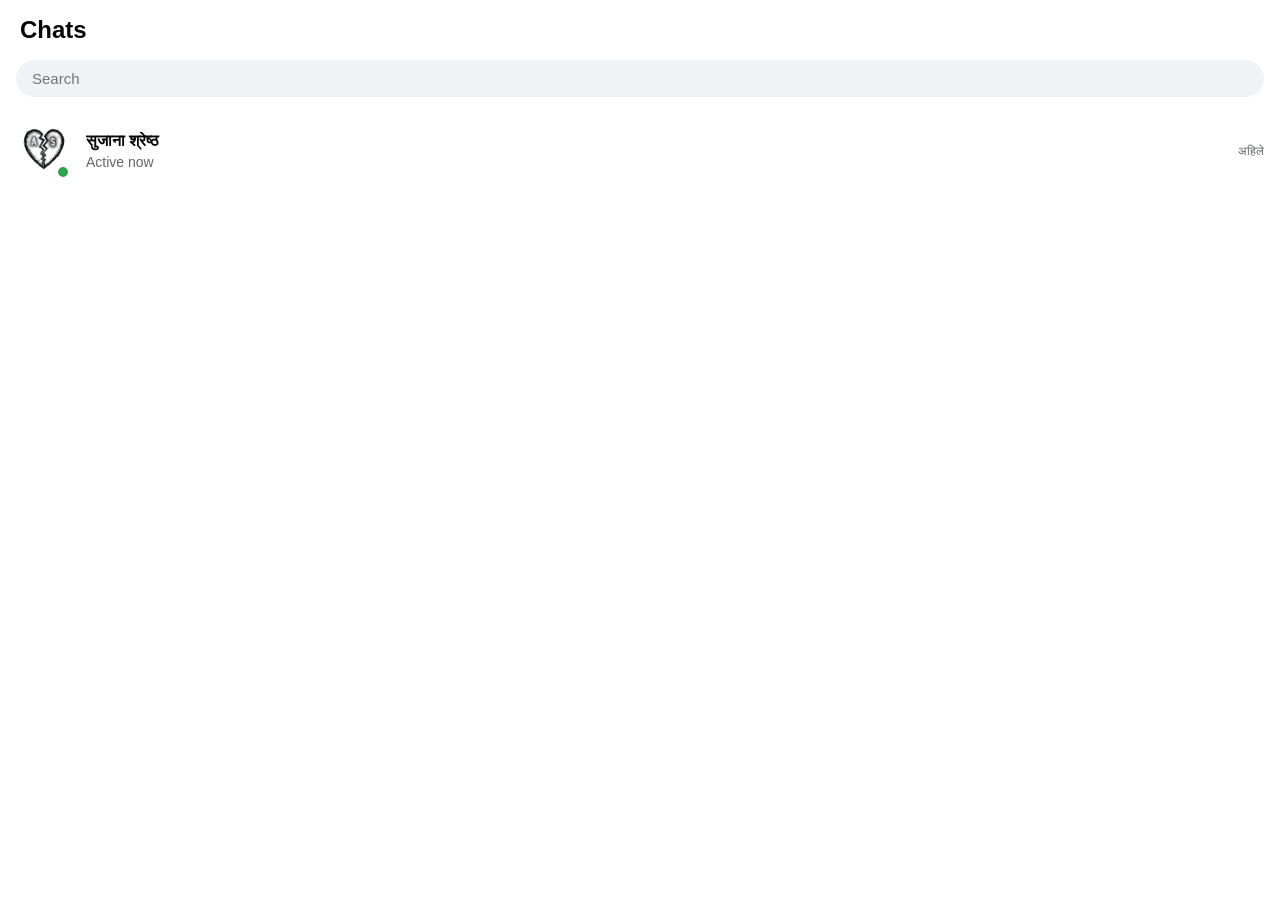
<file: index.html>
<!DOCTYPE html>
<html lang="ne">
<head>
  <meta charset="UTF-8">
  <meta name="viewport" content="width=device-width, initial-scale=1.0, maximum-scale=1.0, user-scalable=no">
  <meta name="theme-color" content="#ffffff">
  <title>Messenger - Chats</title>
  <link rel="manifest" href="manifest.json">
  <style>
    * {
      box-sizing: border-box;
    }
    body {
      background-color: #ffffff;
      margin: 0;
      font-family: -apple-system, BlinkMacSystemFont, "Segoe UI", Roboto, Helvetica, Arial, sans-serif;
    }
    .home-header {
      display: flex;
      justify-content: space-between;
      align-items: center;
      padding: 16px 20px;
      font-size: 24px;
      font-weight: bold;
      color: #050505;
    }
    .search-bar-container {
      padding: 0 16px 12px 16px;
    }
    .search-bar {
      width: 100%;
      padding: 10px 16px;
      background-color: #f0f2f5;
      border: none;
      border-radius: 20px;
      font-size: 15px;
      outline: none;
    }
    .chat-list {
      list-style: none;
      padding: 0;
      margin: 0;
    }
    .chat-item {
      display: flex;
      align-items: center;
      padding: 12px 16px;
      text-decoration: none;
      color: inherit;
      transition: background 0.2s;
    }
    .chat-item:hover {
      background-color: #f5f6f7;
    }
    .chat-avatar-container {
      position: relative;
      margin-right: 14px;
      flex-shrink: 0;
    }
    .chat-avatar {
      width: 56px;
      height: 56px;
      border-radius: 50%;
      object-fit: cover;
    }
    .online-badge {
      position: absolute;
      bottom: 2px;
      right: 2px;
      width: 14px;
      height: 14px;
      background-color: #31a24c;
      border: 2px solid #ffffff;
      border-radius: 50%;
    }
    .chat-details {
      flex: 1;
      overflow: hidden;
    }
    .chat-name {
      font-size: 16px;
      font-weight: 600;
      color: #050505;
      margin: 0 0 4px 0;
    }
    .chat-last-msg {
      font-size: 14px;
      color: #65676b;
      margin: 0;
      white-space: nowrap;
      overflow: hidden;
      text-overflow: ellipsis;
    }
    .chat-meta {
      font-size: 12px;
      color: #65676b;
      text-align: right;
      white-space: nowrap;
      margin-left: 8px;
    }
  </style>
</head>
<body>

  <header class="home-header">
    <span>Chats</span>
  </header>

  <div class="search-bar-container">
    <input type="text" class="search-bar" id="searchInput" placeholder="Search">
  </div>

  <ul class="chat-list">
    <!-- यहाँ क्लिक गरेपछि छुट्टै message.html खुल्छ -->
    <a href="message.html" class="chat-item" id="sujanaChatItem">
      <div class="chat-avatar-container">
        <img src="Sujana.png" alt="Sujana" class="chat-avatar" id="homeAvatar">
        <span class="online-badge"></span>
      </div>
      <div class="chat-details">
        <h4 class="chat-name" id="homeName">सुजाना श्रेष्ठ</h4>
        <p class="chat-last-msg" id="homeLastMsg">Active now</p>
      </div>
      <div class="chat-meta">
        <span id="homeTime">अहिले</span>
      </div>
    </a>
  </ul>

  <script>
    if ('serviceWorker' in navigator) {
      window.addEventListener('load', () => {
        navigator.serviceWorker.register('sw.js').catch(err => console.log('SW Error:', err));
      });
    }

    function loadHomePreview() {
      const savedData = JSON.parse(localStorage.getItem('hybridChatData'));
      if (!savedData) return;

      if (savedData.name) {
        document.getElementById('homeName').textContent = savedData.name;
      }
      if (savedData.avatar) {
        document.getElementById('homeAvatar').src = savedData.avatar;
      }
      if (savedData.messages && savedData.messages.length > 0) {
        const lastMsg = savedData.messages[savedData.messages.length - 1];
        document.getElementById('homeLastMsg').textContent =
          (lastMsg.sender === 'user' ? 'You: ' : '') + lastMsg.text;

        document.getElementById('homeTime').textContent =
          lastMsg.date && lastMsg.time ? `${lastMsg.date}, ${lastMsg.time}` : (lastMsg.time || 'अहिले');
      }
    }

    document.getElementById('searchInput').addEventListener('input', function () {
      const q = this.value.toLowerCase();
      const name = document.getElementById('homeName').textContent.toLowerCase();
      document.getElementById('sujanaChatItem').style.display = name.includes(q) ? 'flex' : 'none';
    });

    loadHomePreview();
    window.addEventListener('focus', loadHomePreview);
  </script>
</body>
</html>
</file>
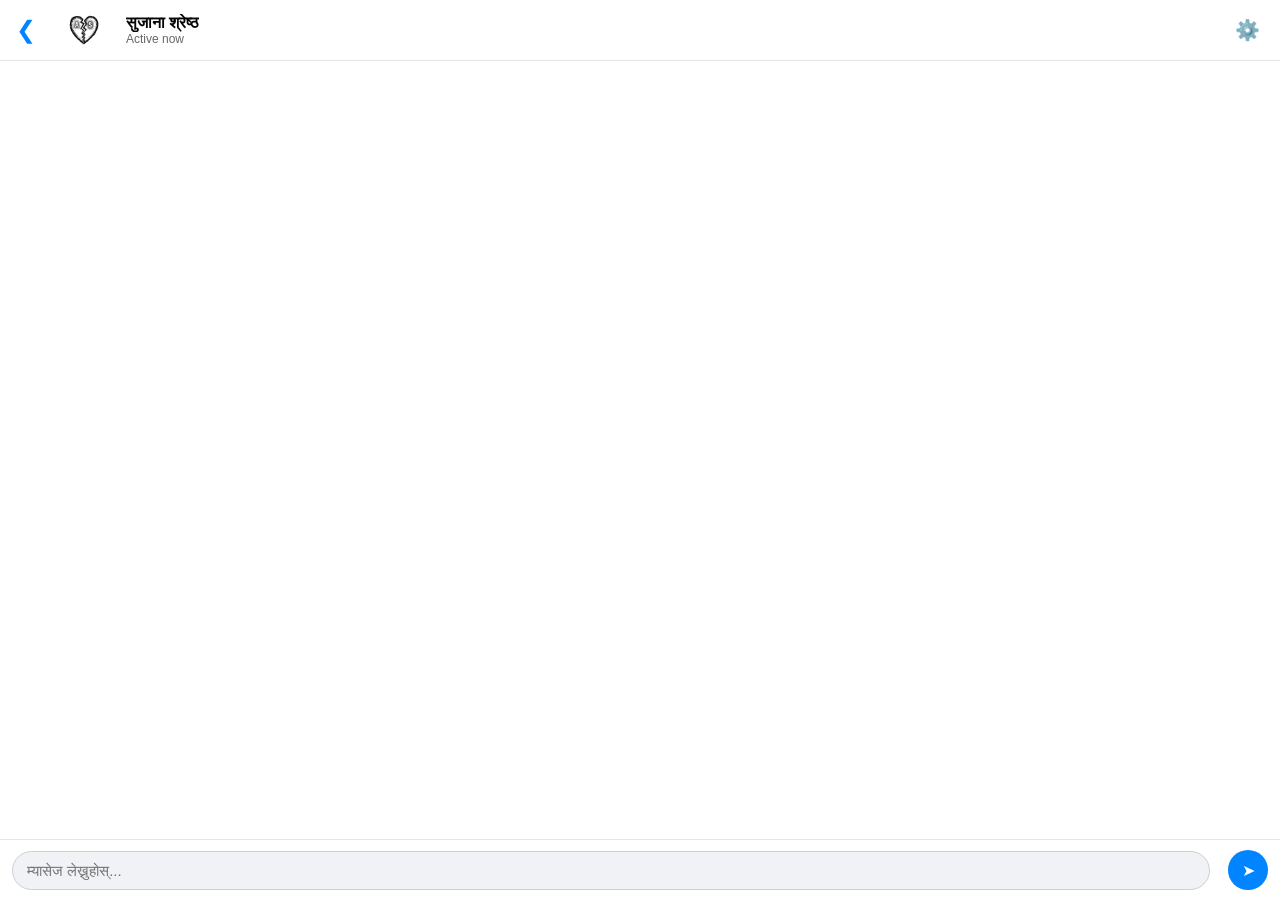
<file: home.html>
<!DOCTYPE html>
<html lang="ne">
<head>
  <meta charset="UTF-8">
  <meta name="viewport" content="width=device-width, initial-scale=1.0, maximum-scale=1.0, user-scalable=no">
  <meta name="theme-color" content="#0084ff">
  <title>Message</title>
  <link rel="stylesheet" href="style.css?v=5">
  <style>
    * {
      box-sizing: border-box;
    }

    html, body {
      margin: 0;
      padding: 0;
      width: 100%;
      height: 100%;
      overflow: hidden;
      background-color: #ffffff;
      font-family: -apple-system, BlinkMacSystemFont, "Segoe UI", Roboto, Helvetica, Arial, sans-serif;
    }

    .app-container {
      position: fixed;
      top: 0;
      left: 0;
      width: 100%;
      height: 100%;
      display: flex;
      flex-direction: column;
      background-color: #ffffff;
      overflow: hidden;
    }

    .chat-header {
      display: flex;
      align-items: center;
      justify-content: space-between;
      padding: 10px 14px;
      background-color: #ffffff;
      border-bottom: 1px solid #e4e6eb;
      flex-shrink: 0;
      z-index: 20;
    }

    .header-left {
      display: flex;
      align-items: center;
      gap: 10px;
      min-width: 0;
    }

    .back-btn {
      text-decoration: none;
      color: #0084ff;
      font-size: 24px;
      padding: 4px 8px 4px 2px;
      display: flex;
      align-items: center;
      justify-content: center;
      line-height: 1;
      flex-shrink: 0;
    }

    .avatar {
      width: 40px;
      height: 40px;
      border-radius: 50%;
      object-fit: cover;
      flex-shrink: 0;
    }

    .user-info {
      display: flex;
      flex-direction: column;
      min-width: 0;
    }

    .user-info h2 {
      margin: 0;
      font-size: 16px;
      font-weight: 600;
      color: #050505;
      white-space: nowrap;
      overflow: hidden;
      text-overflow: ellipsis;
    }

    .status-text {
      font-size: 12px;
      color: #65676b;
    }

    .status-text.typing {
      color: #0084ff;
      font-weight: 500;
    }

    .icon-btn {
      background: transparent;
      border: none;
      font-size: 20px;
      cursor: pointer;
      padding: 6px;
      flex-shrink: 0;
    }

    .chat-messages {
      flex: 1 1 auto;
      min-height: 0;
      overflow-y: auto;
      -webkit-overflow-scrolling: touch;
      padding: 14px 16px;
      display: flex;
      flex-direction: column;
      gap: 10px;
      background-color: transparent;
    }

    .message {
      display: flex;
      flex-direction: column;
      max-width: 78%;
    }

    .message.sent {
      align-self: flex-end;
      align-items: flex-end;
    }

    .message.received {
      align-self: flex-start;
      align-items: flex-start;
    }

    .bubble {
      padding: 9px 14px;
      border-radius: 18px;
      font-size: 15px;
      line-height: 1.4;
      word-wrap: break-word;
    }

    .message.sent .bubble {
      background-color: #0084ff;
      color: #ffffff;
      border-bottom-right-radius: 4px;
    }

    .message.received .bubble {
      background-color: #f0f2f5;
      color: #050505;
      border-bottom-left-radius: 4px;
    }

    .time {
      font-size: 11px;
      color: #8a8d91;
      margin-top: 3px;
      padding: 0 4px;
    }

    /* सधैँ देखिने म्यासेज लेख्ने बक्स */
    .chat-input-area {
      display: flex !important;
      align-items: center;
      gap: 8px;
      width: 100%;
      min-height: 60px;
      padding: 10px 12px;
      background-color: #ffffff;
      border-top: 1px solid #e4e6eb;
      flex-shrink: 0;
      visibility: visible !important;
      opacity: 1 !important;
      z-index: 30;
    }

    #messageInput {
      flex: 1 1 auto;
      min-width: 0;
      padding: 10px 14px;
      border: 1px solid #ccd0d5;
      border-radius: 20px;
      font-size: 15px;
      outline: none;
      background-color: #f0f2f5;
      color: #050505;
    }

    .send-btn {
      width: 40px;
      height: 40px;
      border-radius: 50%;
      border: none;
      background-color: #0084ff;
      color: #ffffff;
      font-size: 16px;
      cursor: pointer;
      display: flex;
      align-items: center;
      justify-content: center;
      flex-shrink: 0;
    }
  </style>
</head>
<body>

  <div class="app-container" id="chatContainer">

    <header class="chat-header">
      <div class="header-left">
        <a href="index.html" class="back-btn" title="Back">❮</a>
        <img id="headerAvatar" src="Sujana.png" alt="Sujana Logo" class="avatar">
        <div class="user-info">
          <h2 id="headerName">सुजाना श्रेष्ठ</h2>
          <span id="headerStatus" class="status-text">Active now</span>
        </div>
      </div>
      <div class="header-right">
        <button id="openSettingsBtn" class="icon-btn" title="Settings">⚙️</button>
      </div>
    </header>

    <main class="chat-messages" id="chatMessages"></main>

    <div class="chat-input-area" id="chatInputArea">
      <input type="text" id="messageInput" placeholder="म्यासेज लेख्नुहोस्..." autocomplete="off">
      <button id="sendBtn" class="send-btn">➤</button>
    </div>

  </div>

  <!-- सेटिङ मोडल -->
  <div class="modal-overlay" id="settingsModal">
    <div class="modal-content">
      <div class="modal-header">
        <h3>एप सेटिङ (Customization)</h3>
        <button id="closeSettingsBtn" class="close-btn">✕</button>
      </div>

      <div class="modal-body">
        <div class="form-group">
          <label>नाम (Name):</label>
          <input type="text" id="settingName" placeholder="सुजाना श्रेष्ठ">
        </div>

        <div class="form-group">
          <label>फोन नम्बर (Phone Number):</label>
          <input type="text" id="settingPhone" placeholder="98XXXXXXXX">
        </div>

        <div class="form-group">
          <label>प्रोफाइल फोटो छान्नुहोस्:</label>
          <input type="file" id="settingAvatarFile" accept="image/*">
        </div>

        <div class="form-group">
          <label>च्याट वालपेपर (Wallpaper):</label>
          <input type="file" id="settingWallpaperFile" accept="image/*">
          <button type="button" id="resetWallpaperBtn" class="small-btn">वालपेपर हटाउनुहोस्</button>
        </div>

        <hr>

        <div class="form-group">
          <label>Gemini API Key (Smart AI रिप्लाईको लागि):</label>
          <input type="password" id="settingApiKey" placeholder="AIzaSy...">
        </div>

        <div class="form-group">
          <label>AI व्यवहार (Persona Prompt):</label>
          <textarea id="settingPersona" rows="4" placeholder="उहाँको बोल्ने शैली..."></textarea>
        </div>

        <hr>

        <div class="form-group">
          <label>निश्चित शब्द र उत्तर (Custom Rules):</label>
          <div class="rule-inputs">
            <input type="text" id="ruleTrigger" placeholder="तपाईँको म्यासेज">
            <input type="text" id="ruleReply" placeholder="उताको रिप्लाई">
            <button type="button" id="addRuleBtn" class="small-btn">थप्नुहोस्</button>
          </div>
          <ul id="rulesList" class="rules-list"></ul>
        </div>

        <div class="modal-actions">
          <button type="button" id="clearChatBtn" class="danger-btn">पुरानो च्याट मेटाउनुहोस्</button>
          <button type="button" id="saveSettingsBtn" class="primary-btn">सेभ गर्नुहोस्</button>
        </div>
      </div>
    </div>
  </div>

  <script>
    // स्क्रिनको वास्तविक उचाइ (visualViewport / innerHeight) अनुसार कन्टेनर फिट राख्ने
    function syncViewportHeight() {
      const h = window.visualViewport ? window.visualViewport.height : window.innerHeight;
      const container = document.getElementById('chatContainer');
      if (container && h) {
        container.style.height = `${h}px`;
      }
      const inputArea = document.getElementById('chatInputArea');
      if (inputArea) {
        inputArea.style.setProperty('display', 'flex', 'important');
        inputArea.style.setProperty('visibility', 'visible', 'important');
        inputArea.style.setProperty('opacity', '1', 'important');
      }
    }

    syncViewportHeight();
    window.addEventListener('resize', syncViewportHeight);
    if (window.visualViewport) {
      window.visualViewport.addEventListener('resize', syncViewportHeight);
      window.visualViewport.addEventListener('scroll', syncViewportHeight);
    }

    const defaultPersona = `तिमी 'सुजाना श्रेष्ठ' हौ र नेपाली वा रोमन नेपालीमा च्याट गर्छौ। तिम्रो स्वभाव अलि स्वाभिमानी, आफ्नो काममा व्यस्त रहने तर म्यासेजको भाव र सन्दर्भ राम्ररी बुझ्ने खालको छ। सधैँ एउटै शब्द नदोहोराऊ र अनावश्यक लामा कुरा नगर। छोटो (१ छोटो वाक्य वा केही शब्दमा) र प्राकृतिक उत्तर देऊ। कुराकानीको सन्दर्भ मिल्दा सान्दर्भिक प्रतिक्रिया देऊ र आवश्यक परे कुरा अघि बढाउन सानो, स्वाभाविक प्रश्न पनि सोध।`;

    let appData = {
      name: "सुजाना श्रेष्ठ",
      phone: "",
      avatar: "Sujana.png",
      wallpaper: "",
      apiKey: "",
      persona: defaultPersona,
      rules: [
        { trigger: "good morning", reply: "Morning" },
        { trigger: "gm", reply: "Morning" },
        { trigger: "hi", reply: "hlo" },
        { trigger: "hlo", reply: "hi" },
        { trigger: "k gardai xau", reply: "khai yestai ho" },
        { trigger: "khana vayo ta hrj", reply: "umm" },
        { trigger: "i love you", reply: "mero yad aako xa ke kya ho.?" }
      ],
      messages: []
    };

    try {
      const saved = JSON.parse(localStorage.getItem('hybridChatData'));
      if (saved && typeof saved === 'object') {
        appData = {
          ...appData,
          ...saved,
          rules: Array.isArray(saved.rules) ? saved.rules : appData.rules,
          messages: Array.isArray(saved.messages) ? saved.messages : []
        };
      }
    } catch (e) {
      console.error("Storage load error:", e);
    }

    let conversationState = {
      waitingForShayari: false,
      askedYad: false
    };

    const chatContainer = document.getElementById('chatContainer');
    const headerName = document.getElementById('headerName');
    const headerAvatar = document.getElementById('headerAvatar');
    const headerStatus = document.getElementById('headerStatus');
    const chatMessages = document.getElementById('chatMessages');
    const messageInput = document.getElementById('messageInput');
    const sendBtn = document.getElementById('sendBtn');

    const settingsModal = document.getElementById('settingsModal');
    const openSettingsBtn = document.getElementById('openSettingsBtn');
    const closeSettingsBtn = document.getElementById('closeSettingsBtn');
    const saveSettingsBtn = document.getElementById('saveSettingsBtn');
    const clearChatBtn = document.getElementById('clearChatBtn');

    function saveData() {
      try {
        localStorage.setItem('hybridChatData', JSON.stringify(appData));
      } catch (e) {
        console.error("Storage save error:", e);
      }
    }

    function getDateTime() {
      const now = new Date();
      const time = now.toLocaleTimeString([], { hour: '2-digit', minute: '2-digit' });
      const months = ["Jan", "Feb", "Mar", "Apr", "May", "Jun", "Jul", "Aug", "Sep", "Oct", "Nov", "Dec"];
      const date = `${now.getDate()} ${months[now.getMonth()]}`;
      return { date, time };
    }

    function escapeHTML(str) {
      return String(str)
        .replace(/&/g, "&amp;")
        .replace(/</g, "&lt;")
        .replace(/>/g, "&gt;")
        .replace(/"/g, "&quot;")
        .replace(/'/g, "&#039;");
    }

    function applySettingsToUI() {
      headerName.textContent = appData.name || "सुजाना श्रेष्ठ";
      headerAvatar.src = appData.avatar || "Sujana.png";

      if (appData.wallpaper) {
        chatContainer.style.backgroundImage = `url('${appData.wallpaper}')`;
        chatContainer.style.backgroundSize = "cover";
        chatContainer.style.backgroundPosition = "center";
      } else {
        chatContainer.style.backgroundImage = "none";
      }
      renderMessages();
      syncViewportHeight();
    }

    function renderMessages() {
      chatMessages.innerHTML = '';
      appData.messages.forEach(msg => {
        const div = document.createElement('div');
        div.className = `message ${msg.sender === 'user' ? 'sent' : 'received'}`;
        const timeDisplay = msg.date ? `${msg.date}, ${msg.time}` : msg.time;
        div.innerHTML = `
          <div class="bubble">${escapeHTML(msg.text)}</div>
          <span class="time">${escapeHTML(timeDisplay || '')}</span>
        `;
        chatMessages.appendChild(div);
      });
      chatMessages.scrollTop = chatMessages.scrollHeight;
    }

    async function deliverBotReplies(repliesArray) {
      for (let i = 0; i < repliesArray.length; i++) {
        const replyText = repliesArray[i];
        const preDelay = i === 0 ? (Math.floor(Math.random() * 1200) + 800) : 1100;

        await new Promise(resolve => setTimeout(resolve, preDelay));
        headerStatus.textContent = "Typing...";
        headerStatus.classList.add('typing');

        const typingTime = Math.min(Math.max(replyText.length * 55, 900), 3000);
        await new Promise(resolve => setTimeout(resolve, typingTime));

        headerStatus.textContent = "Active now";
        headerStatus.classList.remove('typing');

        const dt = getDateTime();
        appData.messages.push({
          sender: 'bot',
          text: replyText,
          time: dt.time,
          date: dt.date
        });
        saveData();
        renderMessages();
      }
    }

    async function handleSendMessage() {
      const text = messageInput.value.trim();
      if (!text) return;

      const dt = getDateTime();
      appData.messages.push({
        sender: 'user',
        text: text,
        time: dt.time,
        date: dt.date
      });
      messageInput.value = '';
      saveData();
      renderMessages();

      const replies = await buildRepliesForMessage(text);
      await deliverBotReplies(replies);
    }

    function getContextualAgreementFallback(recentHistoryText) {
      const h = recentHistoryText.toLowerCase();
      if (h.includes("bhet") || h.includes("meet") || h.includes("jaam") || h.includes("jane")) {
        return "huss, kaile jane ta?";
      }
      if (h.includes("khana") || h.includes("khaja") || h.includes("khayau")) {
        return "la, k khane ta?";
      }
      if (h.includes("call") || h.includes("kura") || h.includes("bolau")) {
        return "huss, kati baje?";
      }
      const agreementQuestions = [
        "huss, ani k garne ta?",
        "la, aaja k plan xa?",
        "thik xa, kaile garne ta?"
      ];
      return agreementQuestions[Math.floor(Math.random() * agreementQuestions.length)];
    }

    async function buildRepliesForMessage(userText) {
      const lower = userText.toLowerCase().trim();
      const isAgreement = ["हुन्छ", "huss", "hus", "ok", "okay", "thik xa", "thikai xa", "la"].includes(lower);
      const recentHistory = appData.messages
        .slice(-8)
        .map(m => `${m.sender === 'user' ? 'User' : 'Sujana'}: ${m.text}`)
        .join("\n");

      if (conversationState.waitingForShayari) {
        conversationState.waitingForShayari = false;
        return ["ramro xa .!"];
      }

      if (conversationState.askedYad && (lower === "xaina" || lower === "chaina" || lower === "xhaina")) {
        conversationState.askedYad = false;
        return ["kin ta .?"];
      }

      if (lower.includes("kasto vo aaja ko din") || lower.includes("aaja ko din kasto vo") || lower.includes("din kasto vo")) {
        return ["ramro vo", "temro kasto vo ta aaja KO din"];
      }

      if (lower.includes("birsako manxa") || lower.includes("mero sas") || lower.includes("yad garnu parxa")) {
        return ["time lai Kati Kura aauxa hai"];
      }

      if (lower.includes("shayari") || lower.includes("sayari")) {
        conversationState.waitingForShayari = true;
        return ["sunau ta"];
      }

      if (!isAgreement) {
        for (let rule of appData.rules) {
          if (lower === rule.trigger.toLowerCase().trim()) {
            if (rule.reply.includes("yad aako xa")) {
              conversationState.askedYad = true;
            }
            return [rule.reply];
          }
        }
      }

      if (appData.apiKey) {
        try {
          const extraInstruction = isAgreement
            ? `User ले सहमति जनाउँदै "${userText}" भनेको छ। अघिल्लो कुराकानीको सन्दर्भ हेरेर सान्दर्भिक उत्तर देऊ र कुराकानी अघि बढाउन एउटा छोटो, प्राकृतिक प्रश्न पनि सोध (अघिल्लो म्यासेजको विषयसँग जोडिएर)।`
            : `म्यासेजको भाव र पछिल्लो कुराकानीको सन्दर्भ बुझेर छोटो र प्राकृतिक उत्तर देऊ। सन्दर्भ सुहाउँदो भए सानो प्रश्न पनि सोध्न सक्छौ।`;

          const response = await fetch(`https://generativelanguage.googleapis.com/v1beta/models/gemini-2.5-flash:generateContent?key=${appData.apiKey}`, {
            method: 'POST',
            headers: { 'Content-Type': 'application/json' },
            body: JSON.stringify({
              contents: [{
                parts: [{
                  text: `${appData.persona}\n\nपछिल्लो कुराकानी:\n${recentHistory}\n\nUser: "${userText}"\nनिर्देशन: ${extraInstruction}`
                }]
              }]
            })
          });
          const data = await response.json();
          if (data.candidates && data.candidates[0] && data.candidates[0].content && data.candidates[0].content.parts[0].text) {
            return [data.candidates[0].content.parts[0].text.trim()];
          }
        } catch (error) {
          console.error("AI Error:", error);
        }
      }

      if (isAgreement) {
        return [getContextualAgreementFallback(recentHistory)];
      }

      const fallbackReplies = ["umm", "khai", "thikai xa", "huss", "aile ali busy xu"];
      return [fallbackReplies[Math.floor(Math.random() * fallbackReplies.length)]];
    }

    sendBtn.addEventListener('click', handleSendMessage);
    messageInput.addEventListener('keypress', (e) => {
      if (e.key === 'Enter') handleSendMessage();
    });

    openSettingsBtn.addEventListener('click', () => {
      document.getElementById('settingName').value = appData.name;
      document.getElementById('settingPhone').value = appData.phone;
      document.getElementById('settingApiKey').value = appData.apiKey;
      document.getElementById('settingPersona').value = appData.persona;
      renderRulesList();
      settingsModal.style.display = 'flex';
    });

    closeSettingsBtn.addEventListener('click', () => {
      settingsModal.style.display = 'none';
    });

    document.getElementById('settingAvatarFile').addEventListener('change', function(e) {
      const file = e.target.files[0];
      if (file) {
        const reader = new FileReader();
        reader.onload = () => { appData.avatar = reader.result; };
        reader.readAsDataURL(file);
      }
    });

    document.getElementById('settingWallpaperFile').addEventListener('change', function(e) {
      const file = e.target.files[0];
      if (file) {
        const reader = new FileReader();
        reader.onload = () => { appData.wallpaper = reader.result; };
        reader.readAsDataURL(file);
      }
    });

    document.getElementById('resetWallpaperBtn').addEventListener('click', () => {
      appData.wallpaper = "";
      alert("वालपेपर हटाइयो। सेभ गर्नुहोस्।");
    });

    function renderRulesList() {
      const list = document.getElementById('rulesList');
      list.innerHTML = '';
      appData.rules.forEach((rule, index) => {
        const li = document.createElement('li');
        li.innerHTML = `<span><b>${escapeHTML(rule.trigger)}</b> ➔ ${escapeHTML(rule.reply)}</span> <button type="button" onclick="deleteRule(${index})">✕</button>`;
        list.appendChild(li);
      });
    }

    window.deleteRule = function(index) {
      appData.rules.splice(index, 1);
      renderRulesList();
    };

    document.getElementById('addRuleBtn').addEventListener('click', () => {
      const trigger = document.getElementById('ruleTrigger').value.trim();
      const reply = document.getElementById('ruleReply').value.trim();
      if (trigger && reply) {
        appData.rules.push({ trigger, reply });
        document.getElementById('ruleTrigger').value = '';
        document.getElementById('ruleReply').value = '';
        renderRulesList();
      }
    });

    saveSettingsBtn.addEventListener('click', () => {
      appData.name = document.getElementById('settingName').value.trim() || "सुजाना श्रेष्ठ";
      appData.phone = document.getElementById('settingPhone').value.trim();
      appData.apiKey = document.getElementById('settingApiKey').value.trim();
      appData.persona = document.getElementById('settingPersona').value.trim() || defaultPersona;
      saveData();
      applySettingsToUI();
      settingsModal.style.display = 'none';
    });

    clearChatBtn.addEventListener('click', () => {
      if (confirm("के तपाईँ सबै पुरानो च्याट मेटाउन चाहनुहुन्छ?")) {
        appData.messages = [];
        conversationState = { waitingForShayari: false, askedYad: false };
        saveData();
        renderMessages();
        settingsModal.style.display = 'none';
      }
    });

    applySettingsToUI();
  </script>
</body>
</html>
</file>
<file: style.css>
/* समग्र सेटअप */
* {
  box-sizing: border-box;
}

html, body {
  margin: 0;
  padding: 0;
  height: 100%;
  width: 100%;
  font-family: -apple-system, BlinkMacSystemFont, "Segoe UI", Roboto, Helvetica, Arial, sans-serif;
  background-color: #ffffff;
  overflow: hidden;
  overscroll-behavior: none;
}

/* मुख्य च्याट कन्टेनर (सधैँ स्क्रिनभित्र फिट रहने flex layout) */
.app-container {
  display: flex;
  flex-direction: column;
  height: 100%;
  min-height: 100%;
  width: 100%;
  background-color: #ffffff;
  position: fixed;
  inset: 0;
  overflow: hidden;
}

/* माथिल्लो हेडर */
.chat-header {
  display: flex;
  align-items: center;
  justify-content: space-between;
  padding: 10px 16px;
  background-color: #ffffff;
  border-bottom: 1px solid #e4e6eb;
  flex-shrink: 0;
  z-index: 15;
}

.header-left {
  display: flex;
  align-items: center;
  min-width: 0;
}

.back-btn {
  background: none;
  border: none;
  color: #0084ff;
  font-size: 22px;
  cursor: pointer;
  margin-right: 10px;
  padding: 4px 6px;
  display: flex;
  align-items: center;
  text-decoration: none;
  flex-shrink: 0;
}

.avatar {
  width: 40px;
  height: 40px;
  border-radius: 50%;
  object-fit: cover;
  margin-right: 12px;
  flex-shrink: 0;
}

.user-info {
  min-width: 0;
}

.user-info h2 {
  font-size: 16px;
  margin: 0;
  color: #050505;
  white-space: nowrap;
  overflow: hidden;
  text-overflow: ellipsis;
}

.status-text {
  font-size: 12px;
  color: #65676b;
}

.status-text.typing {
  color: #0084ff;
  font-style: italic;
}

.icon-btn {
  background: none;
  border: none;
  font-size: 20px;
  cursor: pointer;
  padding: 8px;
  flex-shrink: 0;
}

/* म्यासेजहरू देखिने मुख्य भाग (Scrollable) */
.chat-messages {
  flex: 1 1 auto;
  min-height: 0;
  overflow-y: auto;
  -webkit-overflow-scrolling: touch;
  padding: 16px;
  display: flex;
  flex-direction: column;
  gap: 8px;
  background-color: transparent;
}

/* म्यासेज बबलहरू */
.message {
  max-width: 75%;
  display: flex;
  flex-direction: column;
}

.message.sent {
  align-self: flex-end;
  align-items: flex-end;
}

.message.received {
  align-self: flex-start;
  align-items: flex-start;
}

.bubble {
  padding: 10px 14px;
  border-radius: 18px;
  font-size: 15px;
  line-height: 1.4;
  word-wrap: break-word;
}

.message.sent .bubble {
  background-color: #0084ff;
  color: #ffffff;
  border-bottom-right-radius: 4px;
}

.message.received .bubble {
  background-color: #f0f2f5;
  color: #050505;
  border-bottom-left-radius: 4px;
}

.time {
  font-size: 11px;
  color: #65676b;
  margin-top: 2px;
  padding: 0 4px;
}

/* म्यासेज पठाउने तल्लो भाग (Input Area - सधैँ देखिने) */
.chat-input-area {
  display: flex !important;
  align-items: center;
  width: 100%;
  min-height: 60px;
  padding: 10px 12px calc(10px + env(safe-area-inset-bottom, 0px)) 16px;
  background-color: #ffffff;
  border-top: 1px solid #e4e6eb;
  flex-shrink: 0;
  visibility: visible !important;
  opacity: 1 !important;
  z-index: 25;
}

.chat-input-area input {
  flex: 1 1 auto;
  min-width: 0;
  padding: 10px 16px;
  background-color: #f0f2f5;
  border: none;
  border-radius: 20px;
  font-size: 15px;
  outline: none;
  color: #050505;
}

.send-btn {
  background-color: #0084ff;
  color: #ffffff;
  border: none;
  width: 40px;
  height: 40px;
  border-radius: 50%;
  margin-left: 10px;
  cursor: pointer;
  display: flex;
  align-items: center;
  justify-content: center;
  font-size: 16px;
  flex-shrink: 0;
}

/* सेटिङ मोडल (Modal) स्टाइलहरू */
.modal-overlay {
  display: none;
  position: fixed;
  top: 0;
  left: 0;
  width: 100%;
  height: 100%;
  background-color: rgba(0, 0, 0, 0.5);
  justify-content: center;
  align-items: center;
  z-index: 1000;
}

.modal-content {
  background-color: #ffffff;
  width: 90%;
  max-width: 400px;
  max-height: 85vh;
  border-radius: 12px;
  display: flex;
  flex-direction: column;
  overflow: hidden;
}

.modal-header {
  display: flex;
  justify-content: space-between;
  align-items: center;
  padding: 14px 16px;
  border-bottom: 1px solid #e4e6eb;
}

.modal-header h3 {
  margin: 0;
  font-size: 18px;
}

.close-btn {
  background: none;
  border: none;
  font-size: 18px;
  cursor: pointer;
}

.modal-body {
  padding: 16px;
  overflow-y: auto;
  flex: 1;
}

.form-group {
  margin-bottom: 14px;
}

.form-group label {
  display: block;
  font-size: 13px;
  font-weight: 600;
  margin-bottom: 6px;
  color: #65676b;
}

.form-group input[type="text"],
.form-group input[type="password"],
.form-group textarea {
  width: 100%;
  padding: 8px 12px;
  border: 1px solid #ccd0d5;
  border-radius: 6px;
  font-size: 14px;
  box-sizing: border-box;
}

.small-btn, .primary-btn, .danger-btn {
  padding: 6px 12px;
  border: none;
  border-radius: 6px;
  cursor: pointer;
  font-size: 13px;
  font-weight: 600;
  margin-top: 4px;
}

.small-btn {
  background-color: #e4e6eb;
  color: #050505;
}

.primary-btn {
  background-color: #0084ff;
  color: #ffffff;
  width: 100%;
  padding: 10px;
  font-size: 15px;
}

.danger-btn {
  background-color: #fa383e;
  color: #ffffff;
  width: 100%;
  padding: 10px;
  font-size: 15px;
  margin-bottom: 8px;
}

.rules-list {
  list-style: none;
  padding: 0;
  margin: 8px 0 0 0;
}

.rules-list li {
  display: flex;
  justify-content: space-between;
  align-items: center;
  background: #f0f2f5;
  padding: 6px 10px;
  border-radius: 4px;
  margin-bottom: 4px;
  font-size: 13px;
}

.modal-actions {
  margin-top: 16px;
}
</file>
